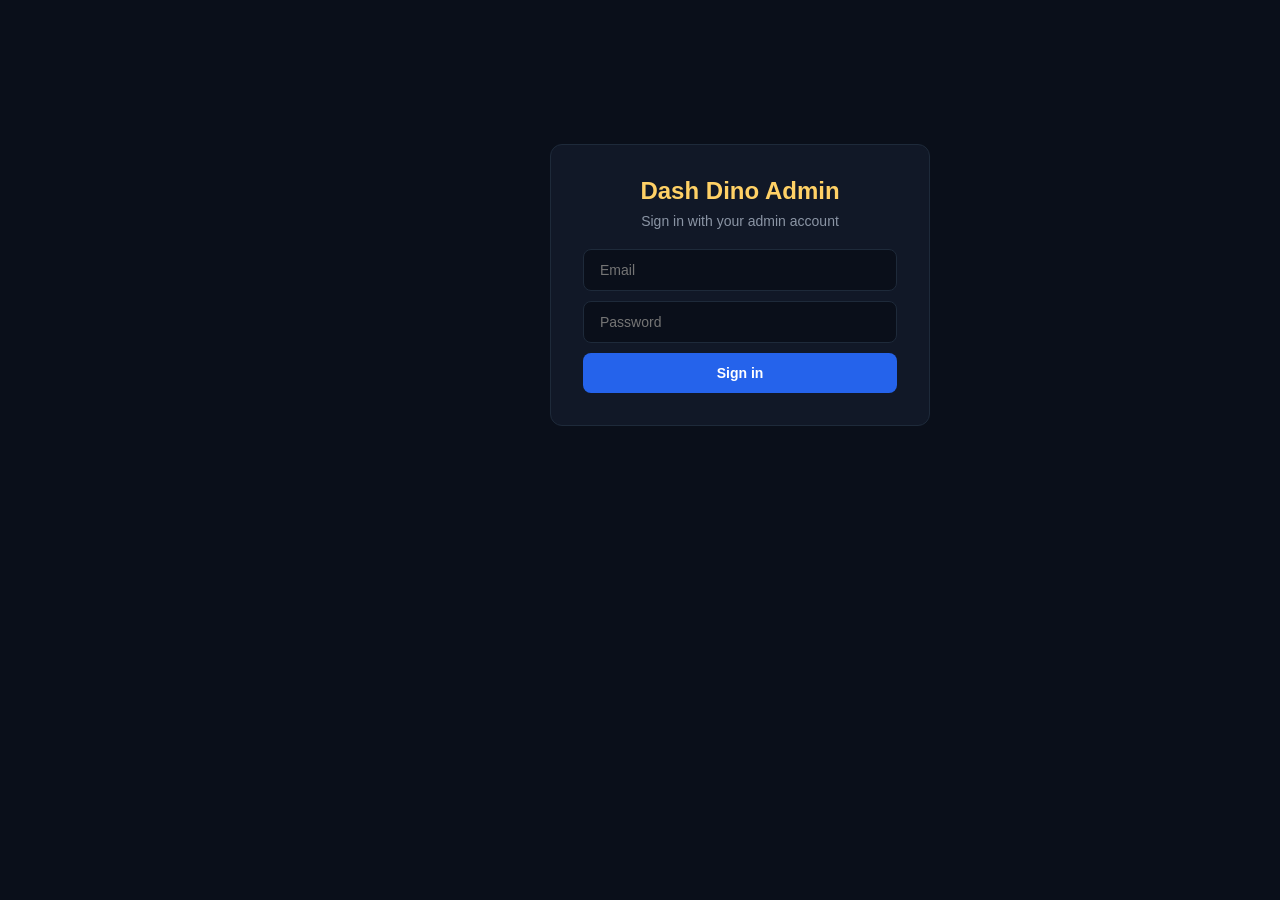
<file: web/admin/index.html>
<!doctype html>
<html lang="en">
<head>
<meta charset="utf-8" />
<meta name="viewport" content="width=device-width, initial-scale=1" />
<title>Dash Dino — Admin</title>
<style>
* { box-sizing: border-box; margin: 0; padding: 0; }
body { font-family: 'Segoe UI', sans-serif; background: #0a0f1a; color: #e0e0e0; min-height: 100vh; display: flex; }

/* Sidebar */
.sidebar {
  width: 200px;
  background: #0d1117;
  border-right: 1px solid #1e2a3a;
  display: flex;
  flex-direction: column;
  position: fixed;
  top: 0;
  left: 0;
  bottom: 0;
  z-index: 10;
}
.sidebar-logo {
  padding: 20px 16px;
  border-bottom: 1px solid #1e2a3a;
}
.sidebar-logo h2 { font-size: 18px; color: #ffd166; }
.sidebar-logo span { font-size: 12px; color: #4CAF50; }

.sidebar-nav { flex: 1; padding: 12px 0; }
.nav-item {
  display: flex;
  align-items: center;
  gap: 10px;
  padding: 12px 20px;
  font-size: 14px;
  color: #8b95a5;
  cursor: pointer;
  border: none;
  background: none;
  width: 100%;
  text-align: left;
  font-family: inherit;
  transition: all 0.15s;
  border-left: 3px solid transparent;
}
.nav-item:hover { color: #e0e0e0; background: rgba(255,255,255,0.03); }
.nav-item.active { color: #58a6ff; border-left-color: #58a6ff; background: rgba(88,166,255,0.08); }
.nav-icon { font-size: 16px; width: 20px; text-align: center; }

.sidebar-footer {
  padding: 12px 0;
  border-top: 1px solid #1e2a3a;
}
.sidebar-footer .nav-item { font-size: 13px; }

/* Main content */
.main { margin-left: 200px; flex: 1; padding: 24px 32px; }
.page-header { margin-bottom: 8px; }
.page-header small { color: #58a6ff; font-size: 12px; text-transform: uppercase; letter-spacing: 1px; }
.page-header h1 { font-size: 24px; color: #fff; margin-top: 4px; }

/* Login */
.login-box {
  max-width: 380px;
  margin: 120px auto;
  background: #111827;
  border: 1px solid #1e2a3a;
  border-radius: 12px;
  padding: 32px;
  text-align: center;
}
.login-box h2 { color: #ffd166; margin-bottom: 8px; }
.login-box p { color: #8b95a5; font-size: 14px; margin-bottom: 20px; }
.login-input {
  width: 100%;
  padding: 12px 16px;
  border-radius: 8px;
  border: 1px solid #1e2a3a;
  background: #0a0f1a;
  color: #e0e0e0;
  font-size: 14px;
  font-family: inherit;
  margin-bottom: 10px;
}
.login-input:focus { outline: none; border-color: #58a6ff; }
.login-btn {
  width: 100%;
  padding: 12px;
  border-radius: 8px;
  border: none;
  background: #2563eb;
  color: #fff;
  font-size: 14px;
  font-weight: 600;
  cursor: pointer;
  font-family: inherit;
}
.login-btn:hover { background: #1d4ed8; }
.login-btn:disabled { opacity: 0.5; }
.login-error { color: #ef4444; font-size: 13px; margin-top: 8px; }

/* Cards */
.card-list { display: flex; flex-direction: column; gap: 12px; margin-top: 16px; }
.card {
  background: #111827;
  border: 1px solid #1e2a3a;
  border-radius: 10px;
  padding: 16px 20px;
}
.card-top { display: flex; justify-content: space-between; align-items: center; margin-bottom: 8px; }
.card-name { font-size: 16px; font-weight: 700; color: #fff; }
.badge {
  font-size: 11px;
  font-weight: 700;
  text-transform: uppercase;
  padding: 3px 10px;
  border-radius: 999px;
  letter-spacing: 0.5px;
}
.badge-live { background: #16a34a; color: #fff; }
.badge-upcoming { background: #d97706; color: #fff; }
.badge-ended { background: #4b5563; color: #9ca3af; }
.card-row { font-size: 13px; color: #8b95a5; margin: 3px 0; }
.card-row strong { color: #c9d1d9; }
.card-prizes { font-size: 13px; color: #ffd166; margin-top: 6px; }

/* Players table */
.players-table { width: 100%; border-collapse: collapse; margin-top: 16px; }
.players-table th {
  text-align: left;
  font-size: 12px;
  text-transform: uppercase;
  color: #58a6ff;
  padding: 10px 16px;
  border-bottom: 1px solid #1e2a3a;
  letter-spacing: 0.5px;
}
.players-table td {
  padding: 12px 16px;
  font-size: 14px;
  border-bottom: 1px solid rgba(30,42,58,0.5);
}
.players-table tr:hover td { background: rgba(255,255,255,0.02); }

.empty-state { text-align: center; color: #8b95a5; padding: 40px 0; font-size: 15px; }
.loading { text-align: center; color: #8b95a5; padding: 40px 0; }

/* Responsive */
@media (max-width: 640px) {
  .sidebar { width: 60px; }
  .sidebar-logo h2, .sidebar-logo span, .nav-item span { display: none; }
  .nav-item { justify-content: center; padding: 14px; }
  .nav-icon { width: auto; }
  .main { margin-left: 60px; padding: 16px; }
}
</style>
</head>
<body>

<div class="sidebar" id="sidebar" style="display:none;">
  <div class="sidebar-logo">
    <h2>Dash Dino</h2>
    <span>Admin</span>
  </div>
  <nav class="sidebar-nav">
    <button class="nav-item active" data-section="live"><span class="nav-icon">●</span><span>Live</span></button>
    <button class="nav-item" data-section="upcoming"><span class="nav-icon">◷</span><span>Upcoming</span></button>
    <button class="nav-item" data-section="past"><span class="nav-icon">✓</span><span>Past</span></button>
    <button class="nav-item" data-section="players"><span class="nav-icon">👤</span><span>Players</span></button>
  </nav>
  <div class="sidebar-footer">
    <button class="nav-item" id="btn-game"><span class="nav-icon">←</span><span>Game</span></button>
    <button class="nav-item" id="btn-signout"><span class="nav-icon">⏻</span><span>Sign out</span></button>
  </div>
</div>

<div class="main" id="main-content">
  <!-- Login -->
  <div id="admin-login" class="login-box">
    <h2>Dash Dino Admin</h2>
    <p>Sign in with your admin account</p>
    <input type="email" id="admin-email" class="login-input" placeholder="Email" />
    <input type="password" id="admin-password" class="login-input" placeholder="Password" />
    <button id="btn-admin-login" class="login-btn">Sign in</button>
    <p id="admin-login-error" class="login-error" style="display:none;"></p>
  </div>

  <!-- Dashboard content (hidden until login) -->
  <div id="dashboard" style="display:none;">
    <div class="page-header">
      <small>TOURNAMENT MANAGEMENT</small>
      <h1 id="section-title">Live Tournaments</h1>
    </div>
    <div id="section-content"><p class="loading">Loading...</p></div>
  </div>
</div>

<script>
var ORBIT_URL = 'https://eqjsmfegpwuakpsepryj.supabase.co';
var ANON_KEY = 'eyJhbGciOiJIUzI1NiIsInR5cCI6IkpXVCJ9.eyJpc3MiOiJzdXBhYmFzZSIsInJlZiI6ImVxanNtZmVncHd1YWtwc2VwcnlqIiwicm9sZSI6ImFub24iLCJpYXQiOjE3Njc5MzU3ODUsImV4cCI6MjA4MzUxMTc4NX0.RDn_USIFbd83-K1DmQ6Slqct7CnrNgl5M40hdD3DTKk';
var ADMIN_ACCOUNTS = { "support@ziarocks.com": "Zia2026!" };
var SESSION_KEY = 'dino-admin-session';

var currentSection = 'live';

function getAdminSession() {
  try { return JSON.parse(localStorage.getItem(SESSION_KEY)); } catch(e) { return null; }
}

function saveAdminSession(data) {
  localStorage.setItem(SESSION_KEY, JSON.stringify(data));
}

// Login
var adminSession = getAdminSession();

function showDashboard() {
  document.getElementById('admin-login').style.display = 'none';
  document.getElementById('dashboard').style.display = 'block';
  document.getElementById('sidebar').style.display = 'flex';
  loadSection(currentSection);
}

function showLogin() {
  document.getElementById('admin-login').style.display = 'block';
  document.getElementById('dashboard').style.display = 'none';
  document.getElementById('sidebar').style.display = 'none';
  localStorage.removeItem(SESSION_KEY);
  adminSession = null;
}

document.getElementById('btn-admin-login').onclick = function() {
  var email = document.getElementById('admin-email').value.trim().toLowerCase();
  var pw = document.getElementById('admin-password').value;
  var errEl = document.getElementById('admin-login-error');
  errEl.style.display = 'none';

  if (ADMIN_ACCOUNTS[email] && ADMIN_ACCOUNTS[email] === pw) {
    adminSession = { email: email };
    saveAdminSession(adminSession);
    showDashboard();
  } else {
    errEl.textContent = 'Invalid credentials';
    errEl.style.display = 'block';
  }
};

document.getElementById('admin-password').addEventListener('keydown', function(e) {
  if (e.key === 'Enter') document.getElementById('btn-admin-login').click();
});

// Navigation
document.querySelectorAll('.nav-item[data-section]').forEach(function(btn) {
  btn.onclick = function() {
    document.querySelectorAll('.nav-item[data-section]').forEach(function(b) { b.classList.remove('active'); });
    btn.classList.add('active');
    currentSection = btn.getAttribute('data-section');
    loadSection(currentSection);
  };
});

document.getElementById('btn-game').onclick = function() { window.location.href = '/'; };
document.getElementById('btn-signout').onclick = showLogin;

var sectionTitles = {
  live: 'Live Tournaments',
  upcoming: 'Upcoming Tournaments',
  past: 'Past Tournaments',
  players: 'Players',
};

async function loadSection(section) {
  var title = document.getElementById('section-title');
  var content = document.getElementById('section-content');
  title.textContent = sectionTitles[section] || section;
  content.innerHTML = '<p class="loading">Loading...</p>';

  try {
    if (section === 'players') {
      var res = await fetch(ORBIT_URL + '/rest/v1/dino_game_profiles?select=*&order=updated_at.desc', {
        headers: { 'apikey': ANON_KEY, 'Authorization': 'Bearer ' + ANON_KEY },
      });
      var players = await res.json();
      if (!players || !players.length) {
        content.innerHTML = '<p class="empty-state">No players registered yet</p>';
        return;
      }
      var html = '<table class="players-table"><thead><tr><th>Player</th><th>Email</th><th>High Score</th><th>Games</th><th>Joined</th></tr></thead><tbody>';
      players.forEach(function(p) {
        html += '<tr>' +
          '<td>' + (p.display_name || 'Player') + '</td>' +
          '<td>' + p.email + '</td>' +
          '<td>' + (p.high_score || 0) + '</td>' +
          '<td>' + (p.games_played || 0) + '</td>' +
          '<td>' + new Date(p.created_at).toLocaleDateString() + '</td>' +
          '</tr>';
      });
      html += '</tbody></table>';
      content.innerHTML = html;
    } else {
      var now = new Date().toISOString();
      var url = ORBIT_URL + '/rest/v1/tournaments?game=eq.dino&select=*&order=starts_at.desc';
      if (section === 'live') {
        url += '&starts_at=lte.' + now + '&ends_at=gte.' + now;
      } else if (section === 'upcoming') {
        url += '&starts_at=gt.' + now;
        url = url.replace('starts_at.desc', 'starts_at.asc');
      } else if (section === 'past') {
        url += '&ends_at=lt.' + now;
      }
      var res = await fetch(url, {
        headers: { 'apikey': ANON_KEY, 'Authorization': 'Bearer ' + ANON_KEY },
      });
      var tournaments = await res.json();
      if (!tournaments || !tournaments.length) {
        content.innerHTML = '<p class="empty-state">No ' + section + ' tournaments</p>';
        return;
      }
      // Fetch entries for all tournaments
      var tIds = tournaments.map(function(t) { return t.id; });
      var entriesRes = await fetch(ORBIT_URL + '/rest/v1/tournament_entries?tournament_id=in.(' + tIds.join(',') + ')&select=tournament_id,player_name,best_score,score&order=best_score.desc', {
        headers: { 'apikey': ANON_KEY, 'Authorization': 'Bearer ' + ANON_KEY },
      });
      var allEntries = await entriesRes.json();
      if (!Array.isArray(allEntries)) allEntries = [];

      var html = '<div class="card-list">';
      tournaments.forEach(function(t) {
        var badgeClass = section === 'live' ? 'badge-live' : section === 'upcoming' ? 'badge-upcoming' : 'badge-ended';
        var badgeText = section === 'live' ? 'LIVE' : section === 'upcoming' ? 'UPCOMING' : 'ENDED';
        var prizes = '';
        if (t.prize_pool) {
          prizes = Object.entries(t.prize_pool).map(function(e) { return e[0] + ': ' + e[1] + ' ⭐'; }).join(' | ');
        }
        var entries = allEntries.filter(function(e) { return e.tournament_id === t.id; });
        var scoresHtml = '';
        if (entries.length) {
          scoresHtml = '<div style="margin-top:8px;border-top:1px solid #1e2a3a;padding-top:8px;">' +
            '<div style="font-size:12px;color:#58a6ff;margin-bottom:4px;">Scores (' + entries.length + ')</div>';
          entries.forEach(function(e, i) {
            scoresHtml += '<div style="display:flex;justify-content:space-between;font-size:13px;padding:3px 0;color:' + (i === 0 ? '#ffd166' : '#c9d1d9') + ';">' +
              '<span>' + (i+1) + '. ' + (e.player_name || 'Player') + '</span><span>' + (e.best_score || e.score) + '</span></div>';
          });
          scoresHtml += '</div>';
        }
        html += '<div class="card">' +
          '<div class="card-top"><span class="card-name">' + t.name + '</span><span class="badge ' + badgeClass + '">' + badgeText + '</span></div>' +
          '<div class="card-row">Starts: <strong>' + new Date(t.starts_at).toLocaleString() + '</strong></div>' +
          '<div class="card-row">Ends: <strong>' + new Date(t.ends_at).toLocaleString() + '</strong></div>' +
          '<div class="card-row">Participants: <strong>' + entries.length + ' / ' + (t.max_participants || '∞') + '</strong></div>' +
          (t.invite_code ? '<div class="card-row">Code: <strong>' + t.invite_code + '</strong></div>' : '') +
          (prizes ? '<div class="card-prizes">' + prizes + '</div>' : '') +
          scoresHtml +
          '</div>';
      });
      html += '</div>';
      content.innerHTML = html;
    }
  } catch(e) {
    content.innerHTML = '<p class="empty-state">Failed to load data</p>';
  }
}

// Init
if (adminSession) {
  showDashboard();
}
</script>
</body>
</html>
</file>
